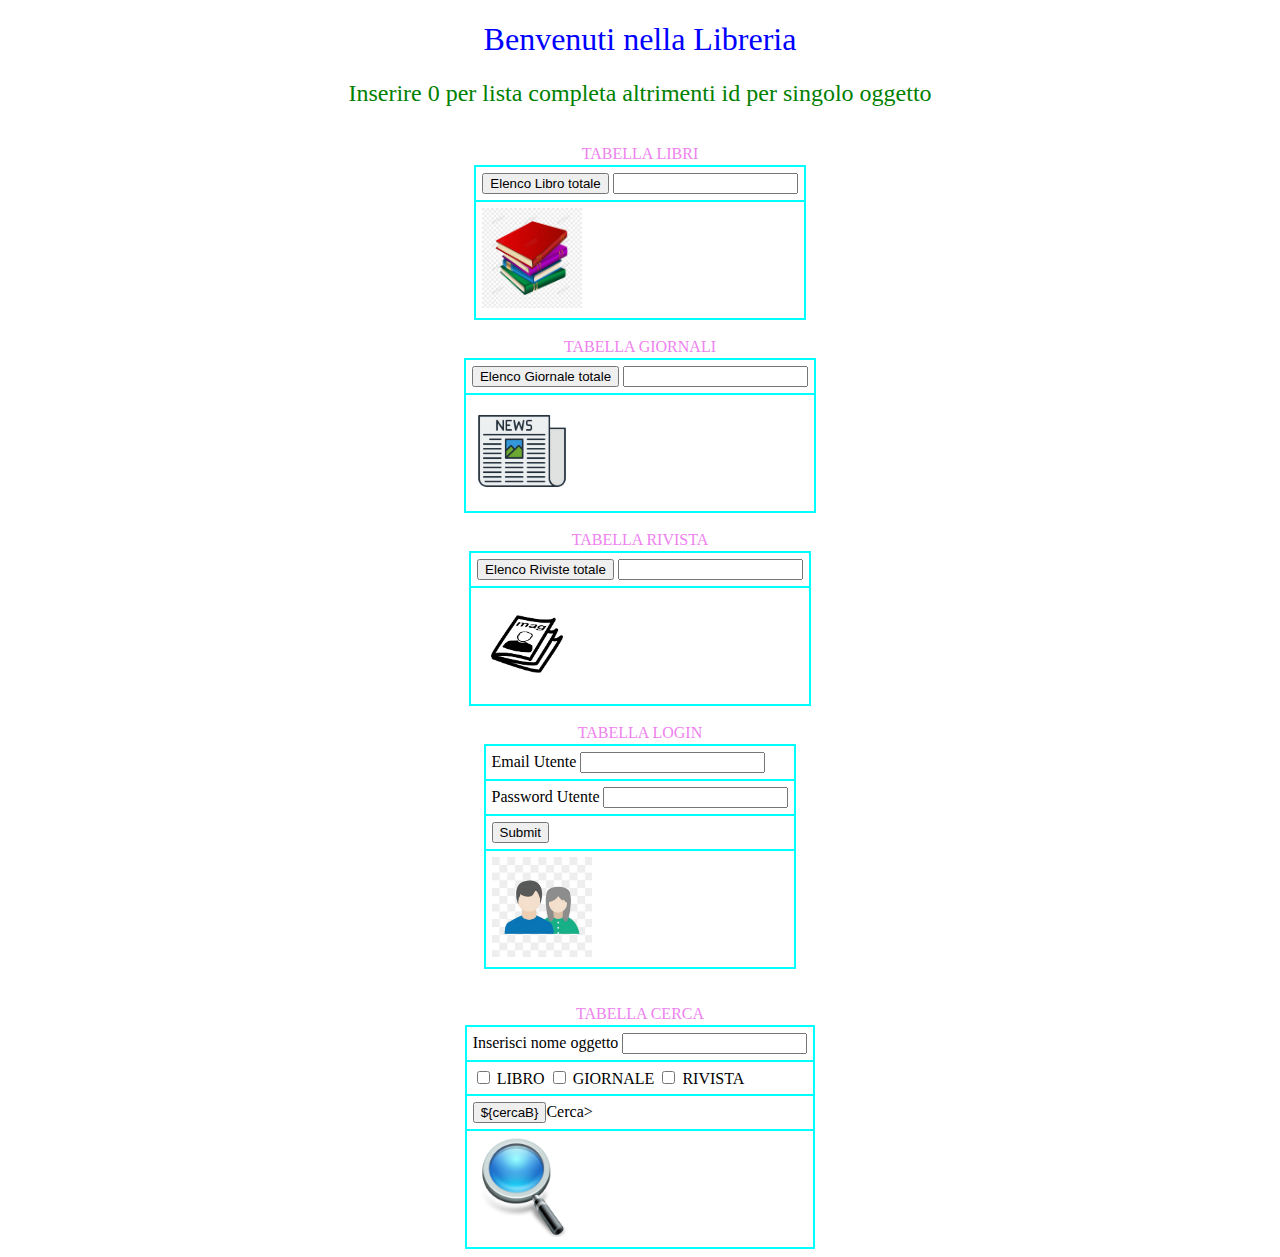
<file: AAA/src/main/webapp/index.html>
<!DOCTYPE html>
<html lang="it">
<head>
<title>Benvenuti nella Libreria online</title>
<meta charset="ISO-8859-1">

<link href="css//CssFile.css" rel="stylesheet" type="text/css">
</head>
<body>
<h1>  Benvenuti nella Libreria </h1>

<h2>
Inserire 0 per lista completa altrimenti id per singolo oggetto
</h2>

<br>




<form action="LibroServlet" method="post" >
<table>
<caption > TABELLA LIBRI</caption>
<tr>
<th scope="col"></th>
</tr>
<tr>
<td>
<label for="idL"></label>
<button type="submit" name="buttonI" value="buttonI">Elenco Libro totale</button>
<input type="text" name="idL" id="idL"/>
</td>
</tr>
<tr>
<td><img alt="source not found" src="immagini/libro.png_860.png" width=100  height=100 ></td>
</tr>
</table>
</form>

<br>

<form action="GiornaleServlet" method="post" >
<table>
<caption > TABELLA GIORNALI</caption>
<tr>
<th scope="col"></th>
</tr>
<tr>
<td>
<label for="idG"></label>
<button type="submit" name="buttonI" value="buttonI">Elenco Giornale totale</button>
<input type="text" name="idG" id="idG"/>
</td>
</tr>
<tr>
<td><img alt="source not found" src="immagini/newspaper-284-542534.png" width=100  height=100 ></td>
</tr>
</table>
</form>
<br>
<form action="RivistaServlet" method="post" >
<table>
<caption > TABELLA RIVISTA</caption>
<tr>
<th scope="col"></th>
</tr>
<tr>
<td>
<label for="idR"></label>
<button type="submit" name="buttonI" value="buttonI">Elenco Riviste totale</button>
<input type="text" name="idR" id="idR"/>
</td>
</tr>
<tr>
<td><img alt="source not found" src="immagini/una-rivista_318-1607.jpg" width=100  height=100 ></td>
</tr>
</table>
</form>

<br>
<form action="LoginServlet" method="post" >
<table>
<caption > TABELLA LOGIN</caption>
<tr>
<th scope="col"></th>
</tr>
<tr>
<td>
<label for="emailL">Email Utente</label>
<input type="text" name="emailL" id="emailL"/>
</td>
</tr>
<tr>
<td>
<label for="passL">Password Utente</label>
<input type="password" name="passL" id="passL"/>
</td>
</tr>
<tr>
<td>
<input type="submit" name="loginU" />
</td>
</tr>
<tr>
<td><img alt="source not found" src="immagini\vector-users-icon-png_302626.jpg" width=100  height=100 ></td>
</tr>
</table>
</form>
<br>
<br>
<form action="RivercaServlet" method="post" >
<table>
<caption > TABELLA CERCA</caption>
<tr>
<th scope="col"></th>
</tr>
<tr>
<td>
<label for="nomeC">Inserisci nome oggetto</label>
<input type="text" name="nomeC" id="nomeC"/>
</td>
</tr>
<tr>
<td>
<input type="checkbox" id="libro" name="libro" value="Libro">
<label for="libro"> LIBRO</label>
<input type="checkbox" id="giornale" name="giornale" value="Giornale">
<label for="giornale"> GIORNALE</label>
<input type="checkbox" id="rivista" name="rivista" value="Rivista">
<label for="rivista"> RIVISTA</label>
</td>
</tr>
<tr>
<td>
<label for="cercaB" ></label>
<input type="submit" name="cercaB" value="${cercaB}">Cerca>
</td>
</tr>
<tr>
<td><img alt="source not found" src="immagini\Search-icon-13.png" width=100  height=100 ></td>
</tr>
</table>
</form>




</body>
</html>
</file>
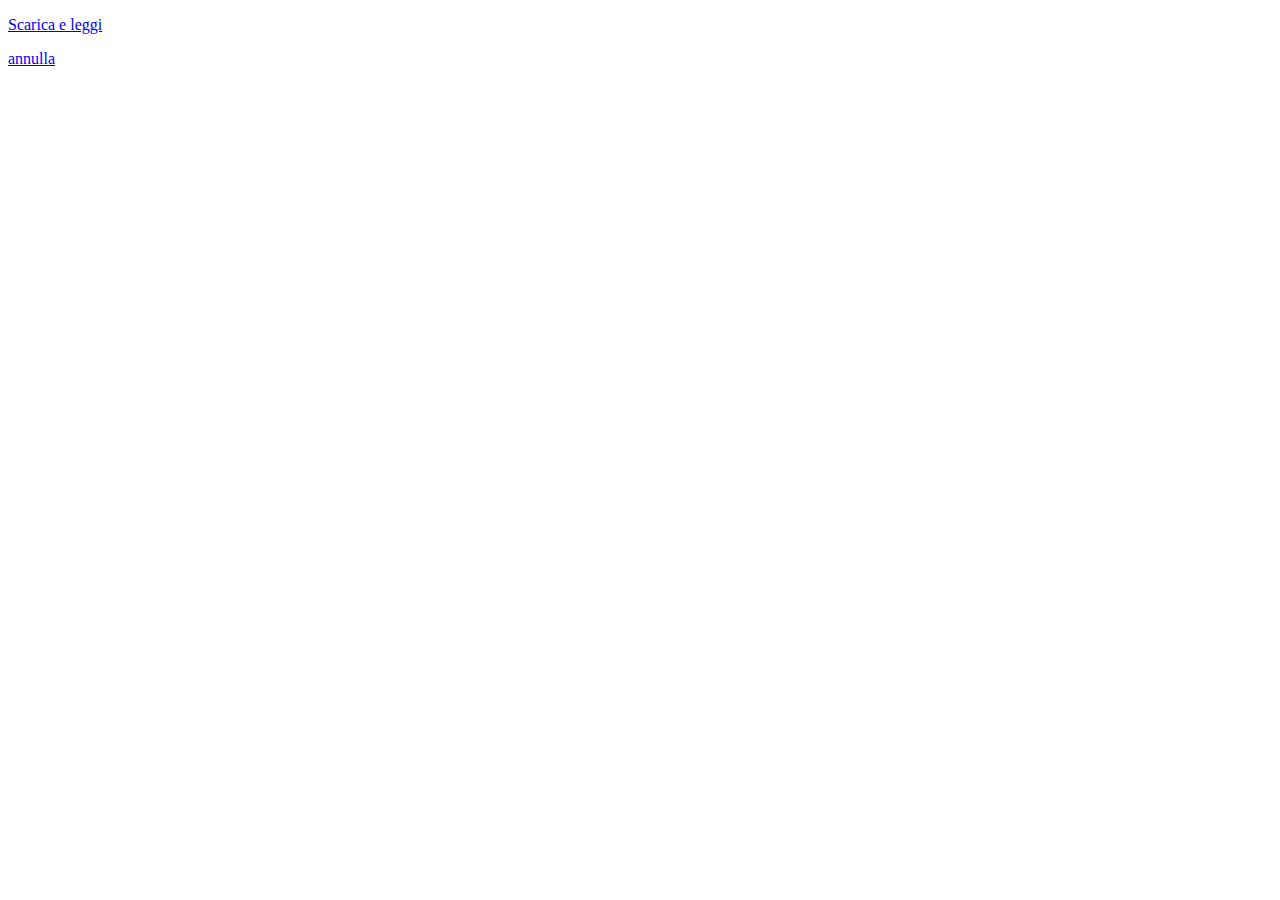
<file: AAA/src/main/webapp/download.html>
<!DOCTYPE html>
<html lang="en-it">
<head>
<meta charset="ISO-8859-1">
<title>Download page</title>
</head>
<body>
<p>
<a href="libroScaricato.jsp">Scarica e leggi</a>
</p>
<p>
<a href="libro.html">
annulla
</a>
</body>
</html>
</file>
<file: AAA/src/main/webapp/css/CssFile.css>
@charset "ISO-8859-1";
h1{
	font-weight : 500;
	color:blue;
	text-align:center;
}

h2{
	color:green;
	font-weight:500;
	text-align:center;
	
}

a href{
	color:blue;
	text-align:center;
}
table
{
	   border-collapse: collapse;
	   border-spacing: 8px 2px;
	   margin-left: auto; 
	   margin-right: auto;
	   table-layout:auto;
	  

}
 td {
    border: 2px solid cyan;
    padding : 6px;
}

caption{
	color:violet;
}

h3{
	text-align:center;
	font-weight : 500;
	color:black;
	
}
</file>
